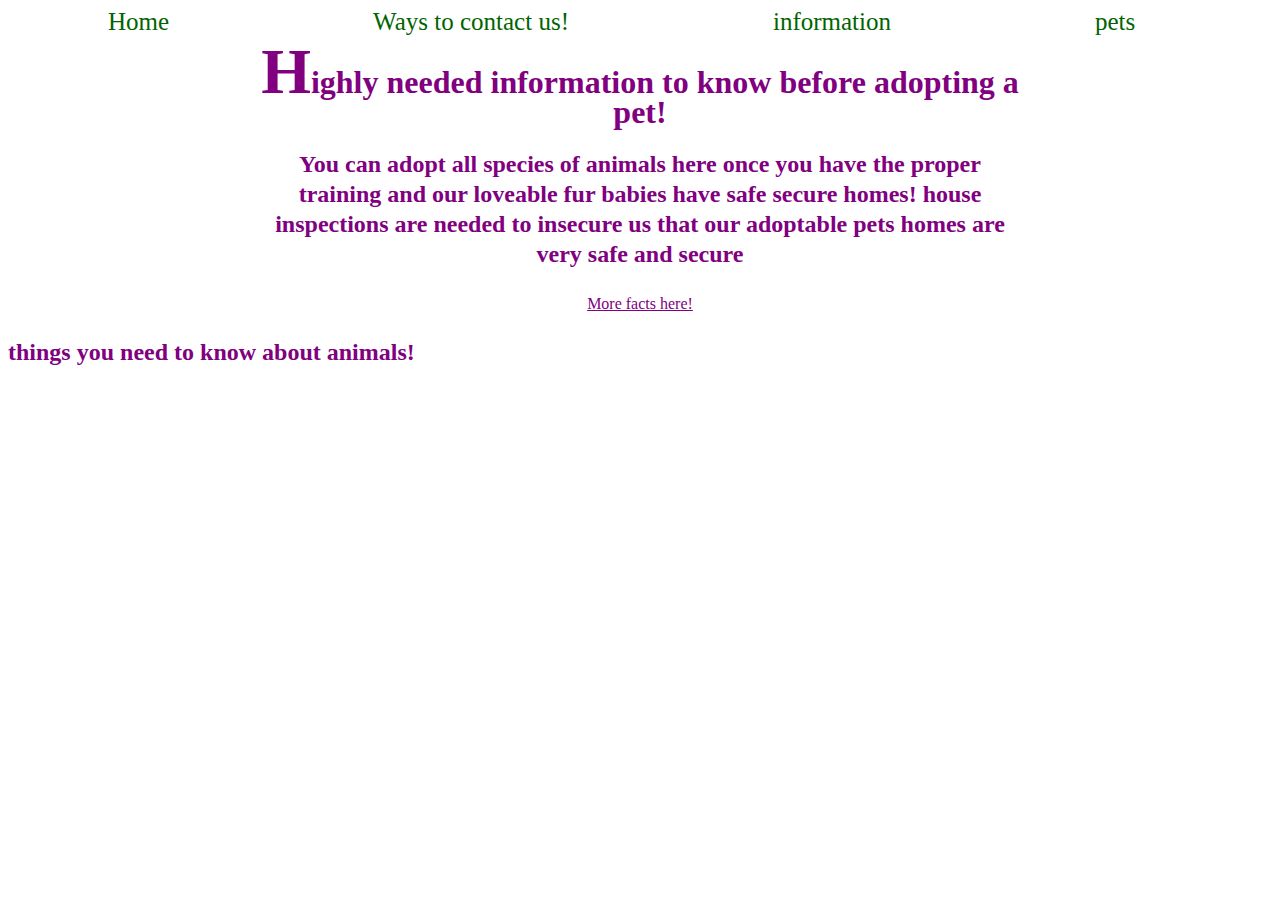
<file: media.html>
<!DOCTYPE html>
<html>

<head>
  <meta charset="utf-8">
  <meta name="viewport" content="width=device-width">
  <title>Animal adoption</title>
  <link href="style.css" rel="stylesheet" type="text/css" />
</head>
 <style>
  body{
    background-image: url("https://previews.123rf.com/images/omoreau/omoreau2006/omoreau200600048/149196096-cat-and-dog-paws-seamless-pattern-for-background-of-vet-website-or-animal-shelter-promotional.jpg");
background-repeat: no-repeat ;
background-size:cover ;
   }
 </style>
<body>
  <header>
    <nav>
      <a href="index.html">Home</a> 
      <a href="contact.html">Ways to contact us!</a>
      <a href="#">information</a>
      <a href="animal.html">pets</a>
    </nav>
  </header>
</body>
<main>
  <h1>Highly needed information to know before adopting a pet!</h1>
  <h2>You can adopt all species of animals here once you have the proper training and our loveable fur babies have safe secure homes!
    house inspections are needed to insecure us that our adoptable pets homes are very safe and secure</h2>
<a href="https://www.aspca.org/helping-people-pets/shelter-intake-and-surrender/pet-statistics" target="_blank">More facts here!</a>
</main>

  <section id="video section">
  <h2>things you need to know about animals!</h2>
<iframe width="560" height="315" src="https://www.youtube.com/embed/z0AUfyoPu64" title="YouTube video player" frameborder="0" allow="accelerometer; autoplay; clipboard-write; encrypted-media; gyroscope; picture-in-picture; web-share" allowfullscreen></iframe>
</html>
</file>
<file: style.css>
html {
  height: 100%;
  width: 100%;
}
a:hover{
  background-color: blueviolet;
  color: gold;
}

a:active{
  background-color: gold;
  color: silver;
}
main{
  text-align: center;
  width: 60%;
  margin-left: auto;
  margin-right: auto;
  line-height: 30px;
}
  h1:first-letter, a:first-letter{
  font-size: 2em;

}
    nav a{
  text-decoration: none;
  margin: 100px;
      color: darkgreen;
      font-size: 25px;

body{
    background-image: url("https://miro.medium.com/max/1200/1*9IIoxOcIbhMFFKMCI2ncuQ.jpeg");
background-repeat: no-repeat ;
background-size:cover ;
   }
     font-family: Cambria, Cochin, Georgia, Times, 'Times New Roman', serif;
   }
      li{
  list-style-position: inside; color: black;
}
   }

a,h1 h2{
  color: darkblue;
  font-size: 2em;
}



*{
  color: purple
}




  
}
a[target="_blank"]{
  color: blue;
background-color: red;}
</file>
